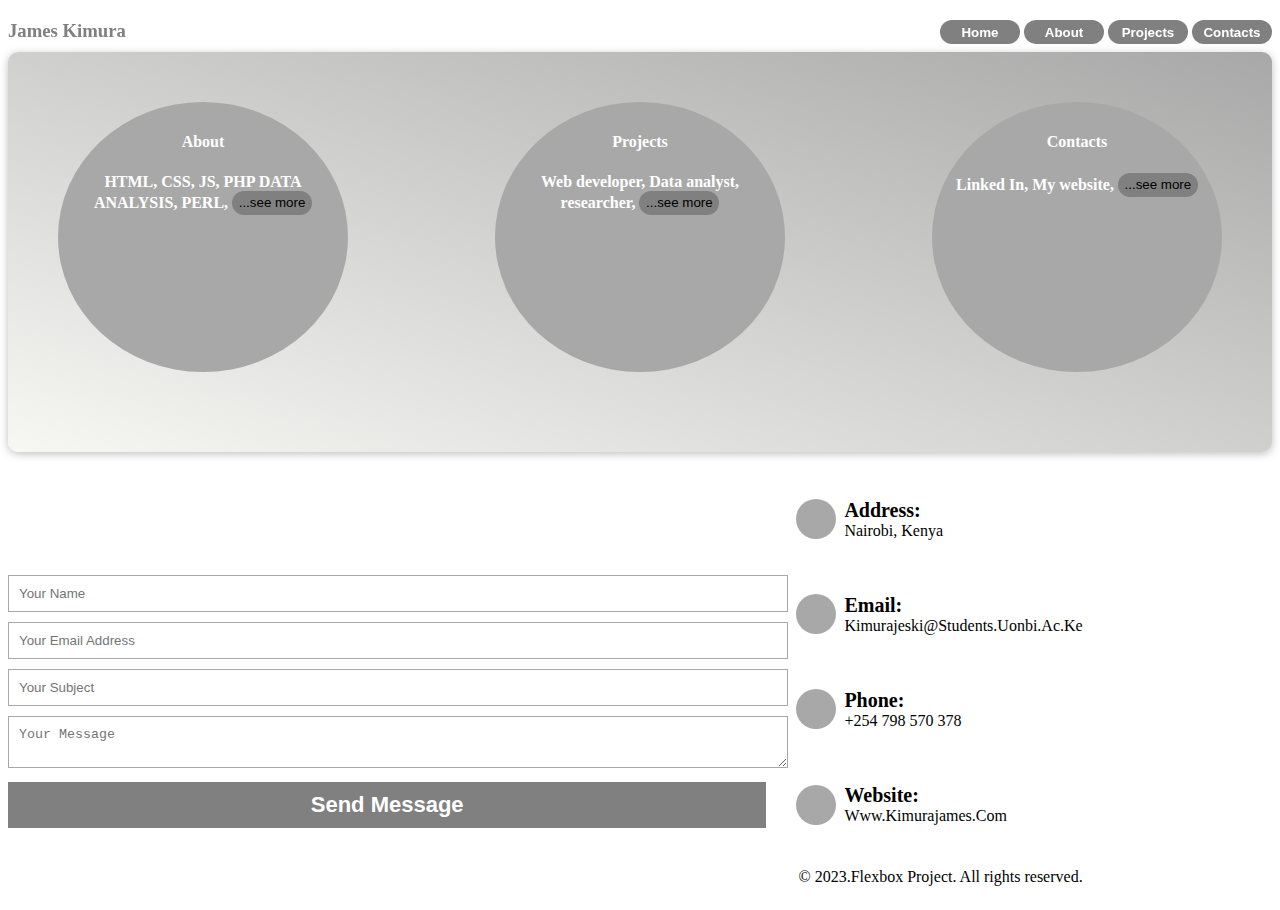
<file: index.html>
<!DOCTYPE html>
<html lang="en">
<head>
    <meta charset="UTF-8">
    <meta name="viewport" content="width=device-width, initial-scale=1.0">
    <title>Kimura James Kimiti</title>
    <link rel="stylesheet" href="newstyles.css">
    <link rel="stylesheet" href="https://cdnjs.cloudflare.com/ajax/libs/font-awesome/6.4.0/css/all.min.css" integrity="sha512-iecdLmaskl7CVkqkXNQ/ZH/XLlvWZOJyj7Yy7tcenmpD1ypASozpmT/E0iPtmFIB46ZmdtAc9eNBvH0H/ZpiBw==" crossorigin="anonymous" referrerpolicy="no-referrer" />
</head>
<body>
    <!-- Start of Header Section -->
    <div class="header">
        <h3>James Kimura</h3>
        <div class="linkss">
            <button><a href="new.html">Home</a></button>
            <button><a href="about.html">About</a></button>
            <button><a href="projects.html">Projects</a></button>
            <button><a href="contacts.html">Contacts</a></button>
        </div>
    </div> 
    <!-- End of Header Section -->
    <!-- Start of Body Section -->
    <div class="container">
        <div class="bodyy">
            <a href="about.html"><h4>About</h4>
            <p>HTML, CSS, JS, PHP DATA ANALYSIS, PERL, <button>...see more</button></p>
            </a>
        </div>
        <div class="bodyy">
            <a href="projects.html"><h4>Projects</h4>
            <p>Web developer, Data analyst, researcher, <button>...see more</button></p>
            </a>
        </div>
        <div class="bodyy">
            <a href="contacts.html"><h4>Contacts</h4>
            <p>Linked In, My website, <button>...see more</button></p>
            </a>
        </div>
    </div>
    <!-- End of Body Section -->
    <!-- Start of contacts section -->
    <div class="contact-container">
        <div class="contact-forms">
            <input type="text" placeholder="Your Name">
            <input type="text" placeholder="Your Email Address">
            <input type="text" placeholder="Your Subject">
            <textarea placeholder="Your Message"></textarea>
            <input type="submit" value="Send Message">
        </div>
        <div class="contact-right">
            <div class="single-contact">
                <i class="fa-solid fa-location-dot"></i>
                <h4>Address: <span>Nairobi, Kenya</span></h4>
            </div>

        <div class="contact-right">
            <div class="single-contact">
                <i class="fa-solid fa-envelope"></i>
                <h4>Email: <span>kimurajeski@students.uonbi.ac.ke</span></h4>
            </div>

        <div class="contact-right">
            <div class="single-contact">
                <i class="fa-solid fa-phone"></i>
                <h4>Phone: <span>+254 798 570 378</span></h4>
            </div>
            
        <div class="contact-right">
            <div class="single-contact">
                <i class="fa-solid fa-globe"></i>
                <h4>Website: <span>www.kimurajames.com</span></h4>
            </div>
        </div>
    </div>
    <!-- End of contacts section -->
    <!-- Start of Footer section -->
    <span class="footer">
        <div class="ftr">
            <p>&copy; 2023.Flexbox Project. All rights reserved.</p>
        </div>
    </span>
       <!-- End of footer section -->
</body>
</html>
</file>
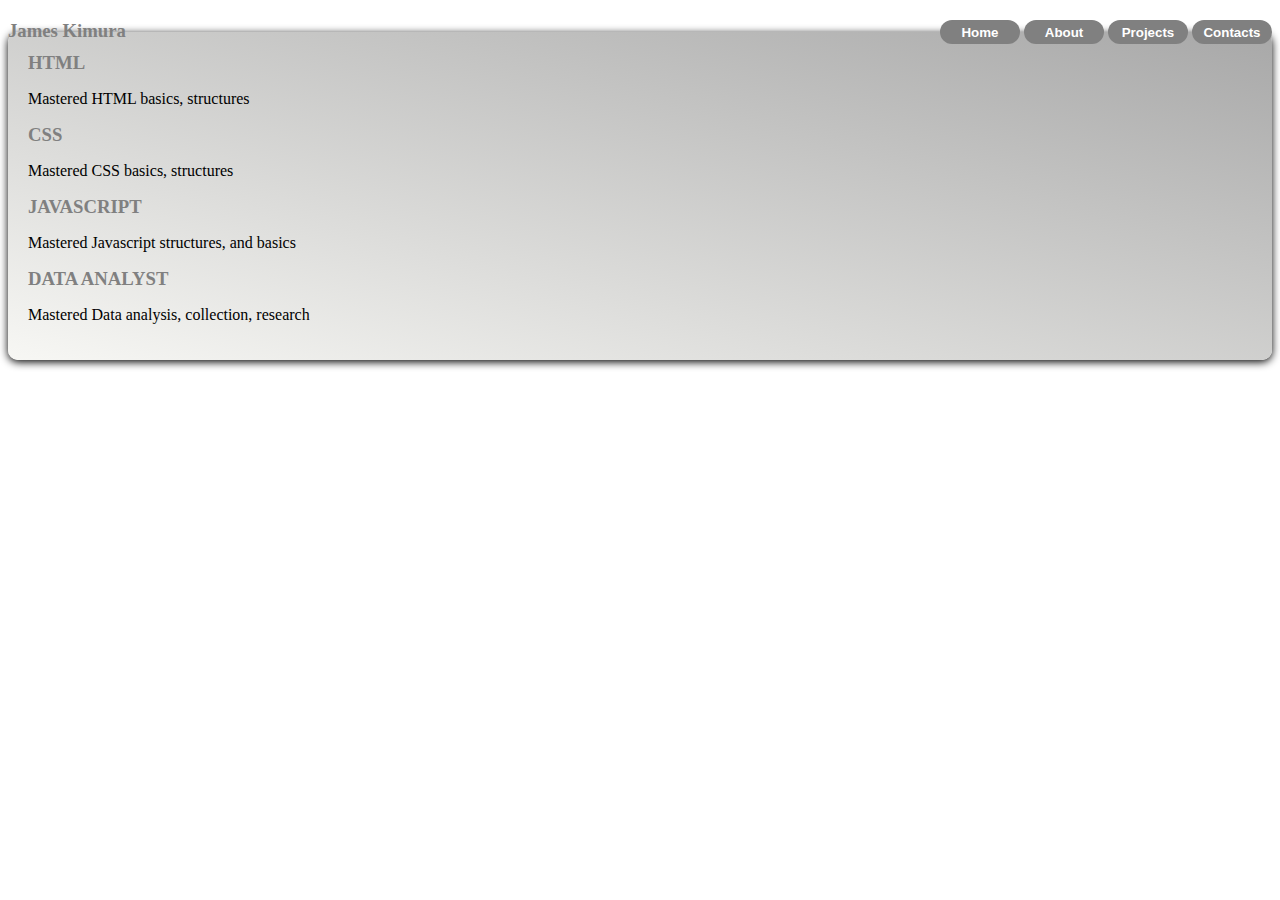
<file: about.html>
<!DOCTYPE html>
<html lang="en">
<head>
    <meta charset="UTF-8">
    <meta name="viewport" content="width=device-width, initial-scale=1.0">
    <title>Kimura James Kimiti</title>
    <link rel="stylesheet" href="newstyles.css">
    <link rel="stylesheet" href="about.css">
    <link rel="stylesheet" href="https://cdnjs.cloudflare.com/ajax/libs/font-awesome/6.4.0/css/all.min.css" integrity="sha512-iecdLmaskl7CVkqkXNQ/ZH/XLlvWZOJyj7Yy7tcenmpD1ypASozpmT/E0iPtmFIB46ZmdtAc9eNBvH0H/ZpiBw==" crossorigin="anonymous" referrerpolicy="no-referrer" />
</head>
<body>
    <!-- Start of Header Section -->
    <div class="header">
        <h3>James Kimura</h3>
        <div class="linkss">
            <button><a href="index.html">Home</a></button>
            <button><a href="about.html">About</a></button>
            <button><a href="projects.html">Projects</a></button>
            <button><a href="contacts.html">Contacts</a></button>
        </div>
    </div> 
    <!-- End of Header Section -->
    <!-- Start of Body section -->
    <div class="info">
        <div class="iinfo">
            <div><i class="fa-brands fa-html5" style="color: #fc1303;"></i><h3 class="ii">HTML</h3><p>Mastered HTML basics, structures</p></div>
            <div><i class="fa-brands fa-css3-alt" style="color: #025cf7;"></i><h3 class="ii">CSS</h3><p>Mastered CSS basics, structures</p></div>
            <div><i class="fa-brands fa-square-js" style="color: #f2ea02;"></i><h3 class="ii">JAVASCRIPT</h3><p>Mastered Javascript structures, and basics</p></div>
            <div><i class="fa-solid fa-magnifying-glass-chart" style="color: #213454;"></i><h3 class="ii">DATA ANALYST</h3><p>Mastered Data analysis, collection, research</p></div>
        </div>
    </div>
    <!-- end of body section -->
</body>
</html>
</file>
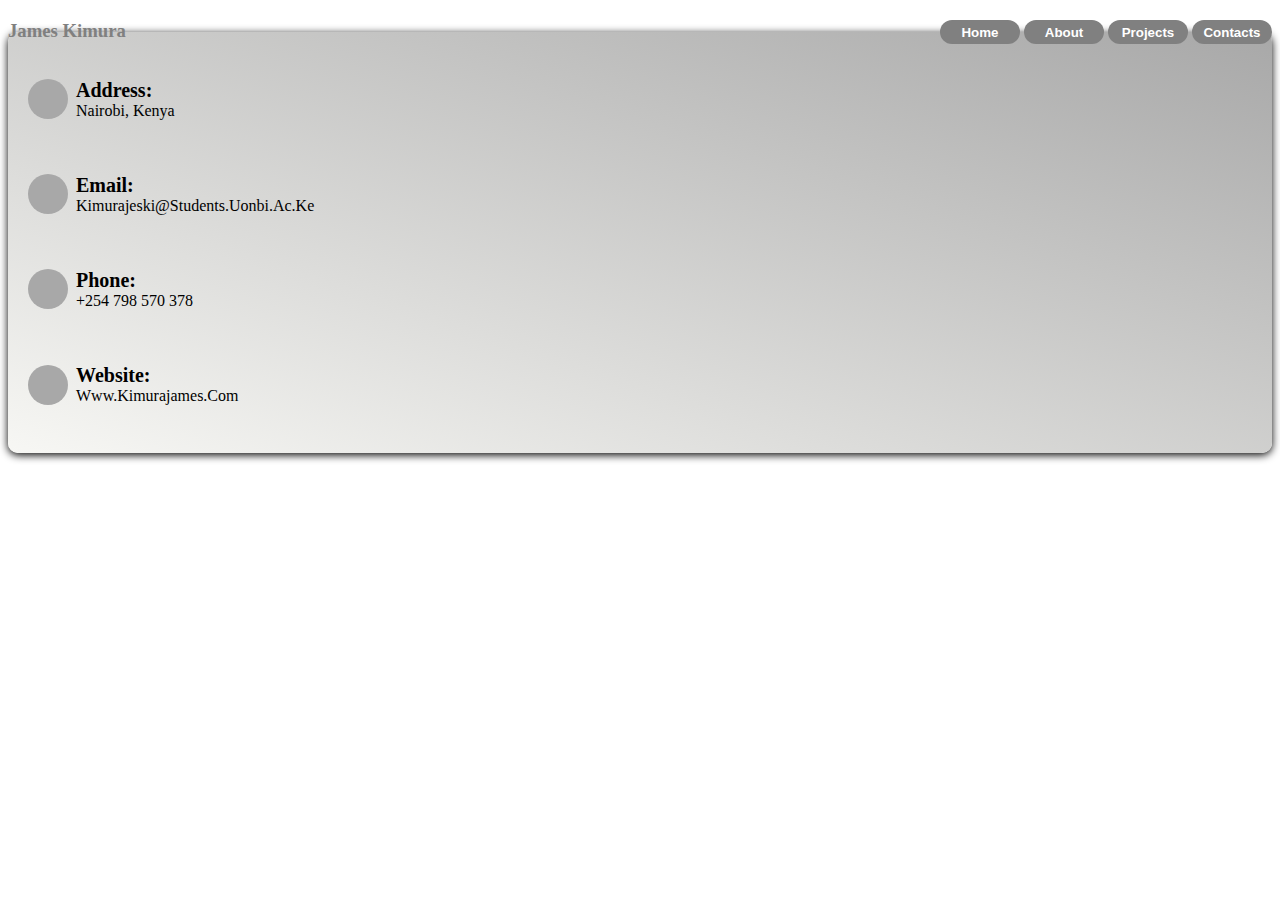
<file: contacts.html>
<!DOCTYPE html>
<html lang="en">
<head>
    <meta charset="UTF-8">
    <meta name="viewport" content="width=device-width, initial-scale=1.0">
    <title>Kimura James Kimiti</title>
    <link rel="stylesheet" href="newstyles.css">
    <link rel="stylesheet" href="contacts.css">
    <link rel="stylesheet" href="https://cdnjs.cloudflare.com/ajax/libs/font-awesome/6.4.0/css/all.min.css" integrity="sha512-iecdLmaskl7CVkqkXNQ/ZH/XLlvWZOJyj7Yy7tcenmpD1ypASozpmT/E0iPtmFIB46ZmdtAc9eNBvH0H/ZpiBw==" crossorigin="anonymous" referrerpolicy="no-referrer" />
</head>
<body>
    <!-- Start of Header Section -->
    <div class="header">
        <h3>James Kimura</h3>
        <div class="linkss">
            <button><a href="index.html">Home</a></button>
            <button><a href="about.html">About</a></button>
            <button><a href="projects.html">Projects</a></button>
            <button><a href="contacts.html">Contacts</a></button>
        </div>
    </div> 
    <!-- End of Header Section -->
    <div class="new-contact">
        <div class="contact-right">
            <div class="single-contact">
                <i class="fa-solid fa-location-dot" style="color: white;"></i>
                <h4>Address: <span>Nairobi, Kenya</span></h4>
            </div>

        <div class="contact-right">
            <div class="single-contact">
                <i class="fa-solid fa-envelope" style="color: white;"></i>
                <h4>Email: <span>kimurajeski@students.uonbi.ac.ke</span></h4>
            </div>

        <div class="contact-right">
            <div class="single-contact">
                <i class="fa-solid fa-phone" style="color: white;"></i>
                <h4>Phone: <span>+254 798 570 378</span></h4>
            </div>
            
        <div class="contact-right">
            <div class="single-contact">
                <i class="fa-solid fa-globe" style="color: white;"></i>
                <h4>Website: <span>www.kimurajames.com</span></h4>
            </div>
        </div>
    </div>
</body>
</html>
</file>
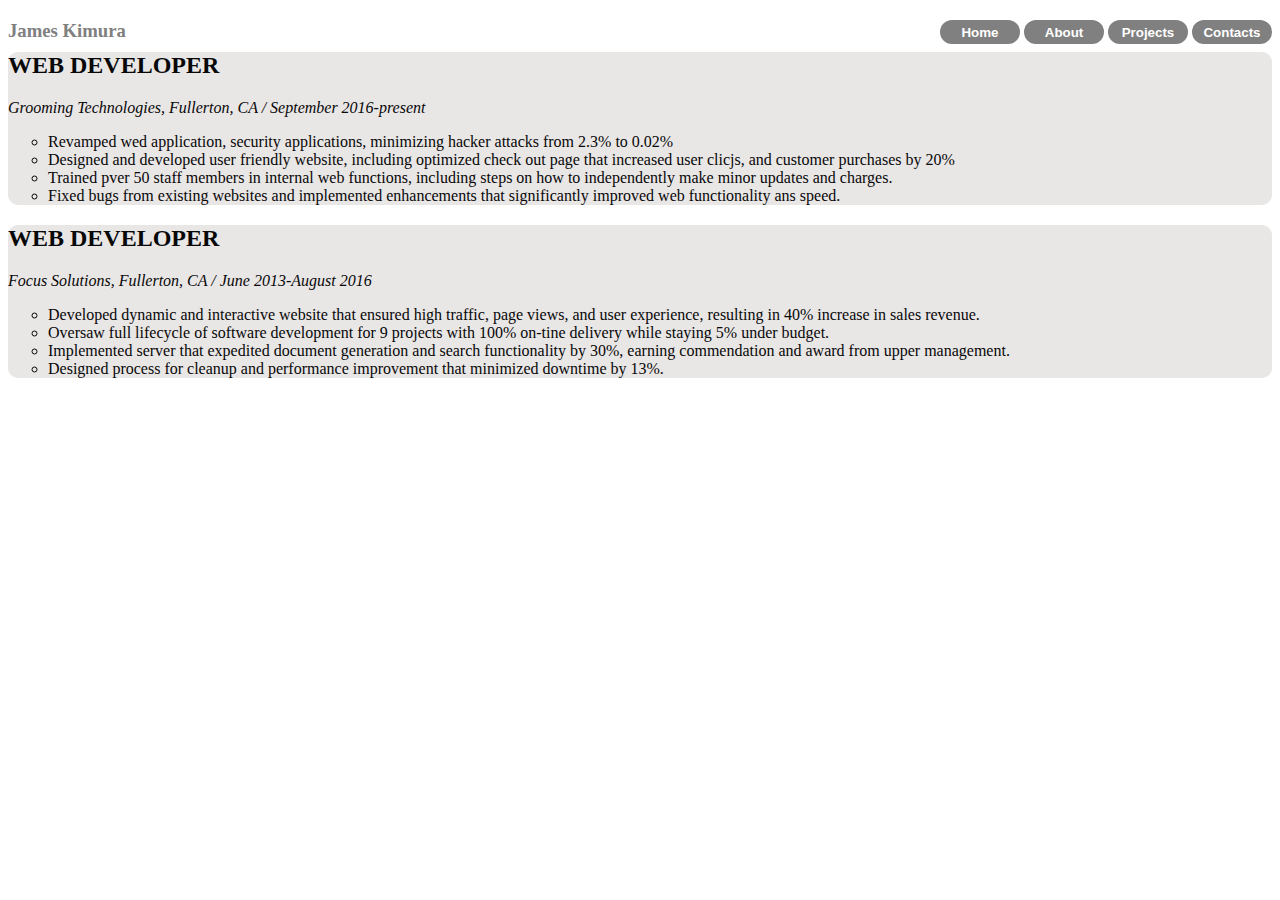
<file: projects.html>
<!DOCTYPE html>
<html lang="en">
<head>
    <meta charset="UTF-8">
    <meta name="viewport" content="width=device-width, initial-scale=1.0">
    <title>Kimura James Kimiti</title>
    <link rel="stylesheet" href="newstyles.css">
    <link rel="stylesheet" href="projects.css">
    <link rel="stylesheet" href="https://cdnjs.cloudflare.com/ajax/libs/font-awesome/6.4.0/css/all.min.css" integrity="sha512-iecdLmaskl7CVkqkXNQ/ZH/XLlvWZOJyj7Yy7tcenmpD1ypASozpmT/E0iPtmFIB46ZmdtAc9eNBvH0H/ZpiBw==" crossorigin="anonymous" referrerpolicy="no-referrer" />
</head>
<body>
    <!-- Start of Header Section -->
    <div class="header">
        <h3>James Kimura</h3>
        <div class="linkss">
            <button><a href="index.html">Home</a></button>
            <button><a href="about.html">About</a></button>
            <button><a href="projects.html">Projects</a></button>
            <button><a href="contacts.html">Contacts</a></button>
        </div>
    </div> 
    <!-- End of Header Section -->
    <!-- start of body section -->
    <div class="exp">
    <h2>WEB DEVELOPER</h2>
    <p><i>Grooming Technologies, Fullerton, CA / September 2016-present</i>
        <ol>
        <li>Revamped wed application, security applications, minimizing hacker attacks from 2.3% to 0.02%</li>
        <li>Designed and developed user friendly website, including optimized check out page that increased user clicjs, and customer purchases by 20%</li>
        <li>Trained pver 50 staff members in internal web functions, including steps on how to independently make minor updates and charges.</li>
        <li>Fixed bugs from existing websites and implemented enhancements that significantly improved web functionality ans speed.</li>
    </ol></p>
    </div>
    <div class="exxp">
    <h2>WEB DEVELOPER</h2>
    <p><i>Focus Solutions, Fullerton, CA / June 2013-August 2016</i>
        <ol>
            <li>Developed dynamic and interactive website that ensured high traffic, page views, and user experience, resulting in 40% increase in sales revenue.</li>
            <li>Oversaw full lifecycle of software development for 9 projects with 100% on-tine  delivery while staying 5% under budget. </li>
            <li>Implemented server that expedited document generation and search functionality by 30%, earning commendation and award from upper management.</li>
            <li>Designed process for cleanup and performance improvement that minimized downtime by 13%.</li>
        </ol>
    </p>
    </div>
    <!-- end of body section -->
</body>
</html>
</file>
<file: newstyles.css>
.header{
    display: flex;
    justify-content: space-between;
    background-color: grey;
    background-color: transparent;
    border-collapse: collapse;
    position: sticky;
    top: 20px
}

h3{
    padding: 0;
    margin: 0;
    font-weight: bold;
    color: grey;
    cursor: pointer;
}

a {
    text-decoration: none;
    color: white;
    font-weight: 900;
}

button {
    background-color: grey;
    border: 10px;
    border-radius: 15px;
    height: 1.5rem;
    width: 5rem;
    border-collapse: collapse;
    text-align: center;
}

button:hover{
    color: rgb(204, 202, 202);
    background-color: rgb(70, 69, 69);
}

button:active{
    background-color: white;
    color: rgb(175, 174, 174);
}

.container{
    display: flex;
    justify-content: space-between;
    padding: 50px;
    height: 300px;
    border-radius: 10px;
    margin: 20px 0;
    background: linear-gradient(to right top,#f7f7f4,rgb(168, 168, 168));
    box-shadow: 0 2px 8px rgba(0, 0 , 0, 0.25);
}

.bodyy{
    border-collapse: collapse;
    padding: 10px 20px ;
    text-align: center;
    flex-basis: auto;
    border-radius: 50%;
    width: 250px;
    height: 250px;
    transform: .3s;
    color: white;
    background-color: rgb(168, 168, 168);
}

.bodyy:hover{
    background-color: rgb(168, 168, 168);
    transform: scaleX(1.01);
}

.bodyy:active{
    background-color: white;
}

.contact-container{
    display: flex;
    flex-wrap: wrap;
    align-items: center;
}
.contact-forms{
    width: 60%;
    margin-right: 30px;
    margin-top: 40px;
}
.contact-forms input, .contact-forms textarea{
    width: 100%;
    padding: 10px;
    margin-bottom: 10px;
    border: 1px solid rgb(168, 168, 168);
}

.contact-forms input[type="submit"]{
    background-color: grey;
    color: white;
    font-size: 22px;
    font-weight: 700;
    border: 0;

}
.single-contact{
    display: flex;
    align-items: center;
    margin-bottom: 1px;
}
.single-contact i{
    background-color: rgb(168, 168, 168);
    width: 40px;
    height: 40px;
    border-radius: 50%;
    color: white;
    text-align: center;
    line-height: 40px;
    margin-right: 8px;
}
.single-contact h4{
    text-transform: capitalize;
    font-size: 20px;
}
.single-contact h4 span{
    font-size: 16px;
    font-weight: normal;
    display: block;
}

.footer{
    background-color: rgb(168, 168, 168);
    text-align: end;
}
</file>
<file: about.css>
.info{
    padding: 20px;
    background: linear-gradient(to right top, #f7f7f4,rgb(168, 168, 168));
    border-radius: 10px;
    box-shadow: 0 2px 8px rgba(0,0,0);
}

.iinfo i{
    font-size: 5rem;
    display: flex;
    flex-direction: row;
}
</file>
<file: contacts.css>
.new-contact{
    padding: 20px;
    background: linear-gradient(to right top, #f7f7f4,rgb(168, 168, 168));
    border-radius: 10px;
    box-shadow: 0 2px 8px rgba(0,0,0);
}
</file>
<file: projects.css>
li{
    list-style: circle;
}
.exp{
    background-color: rgb(233, 230, 230);
    border-radius: 10px;
    color: rgb(8, 8, 8);
}

.exxp{
    background-color: rgb(233, 230, 230);
    border-radius: 10px;
    color: rgb(8, 8, 8);
}
</file>
